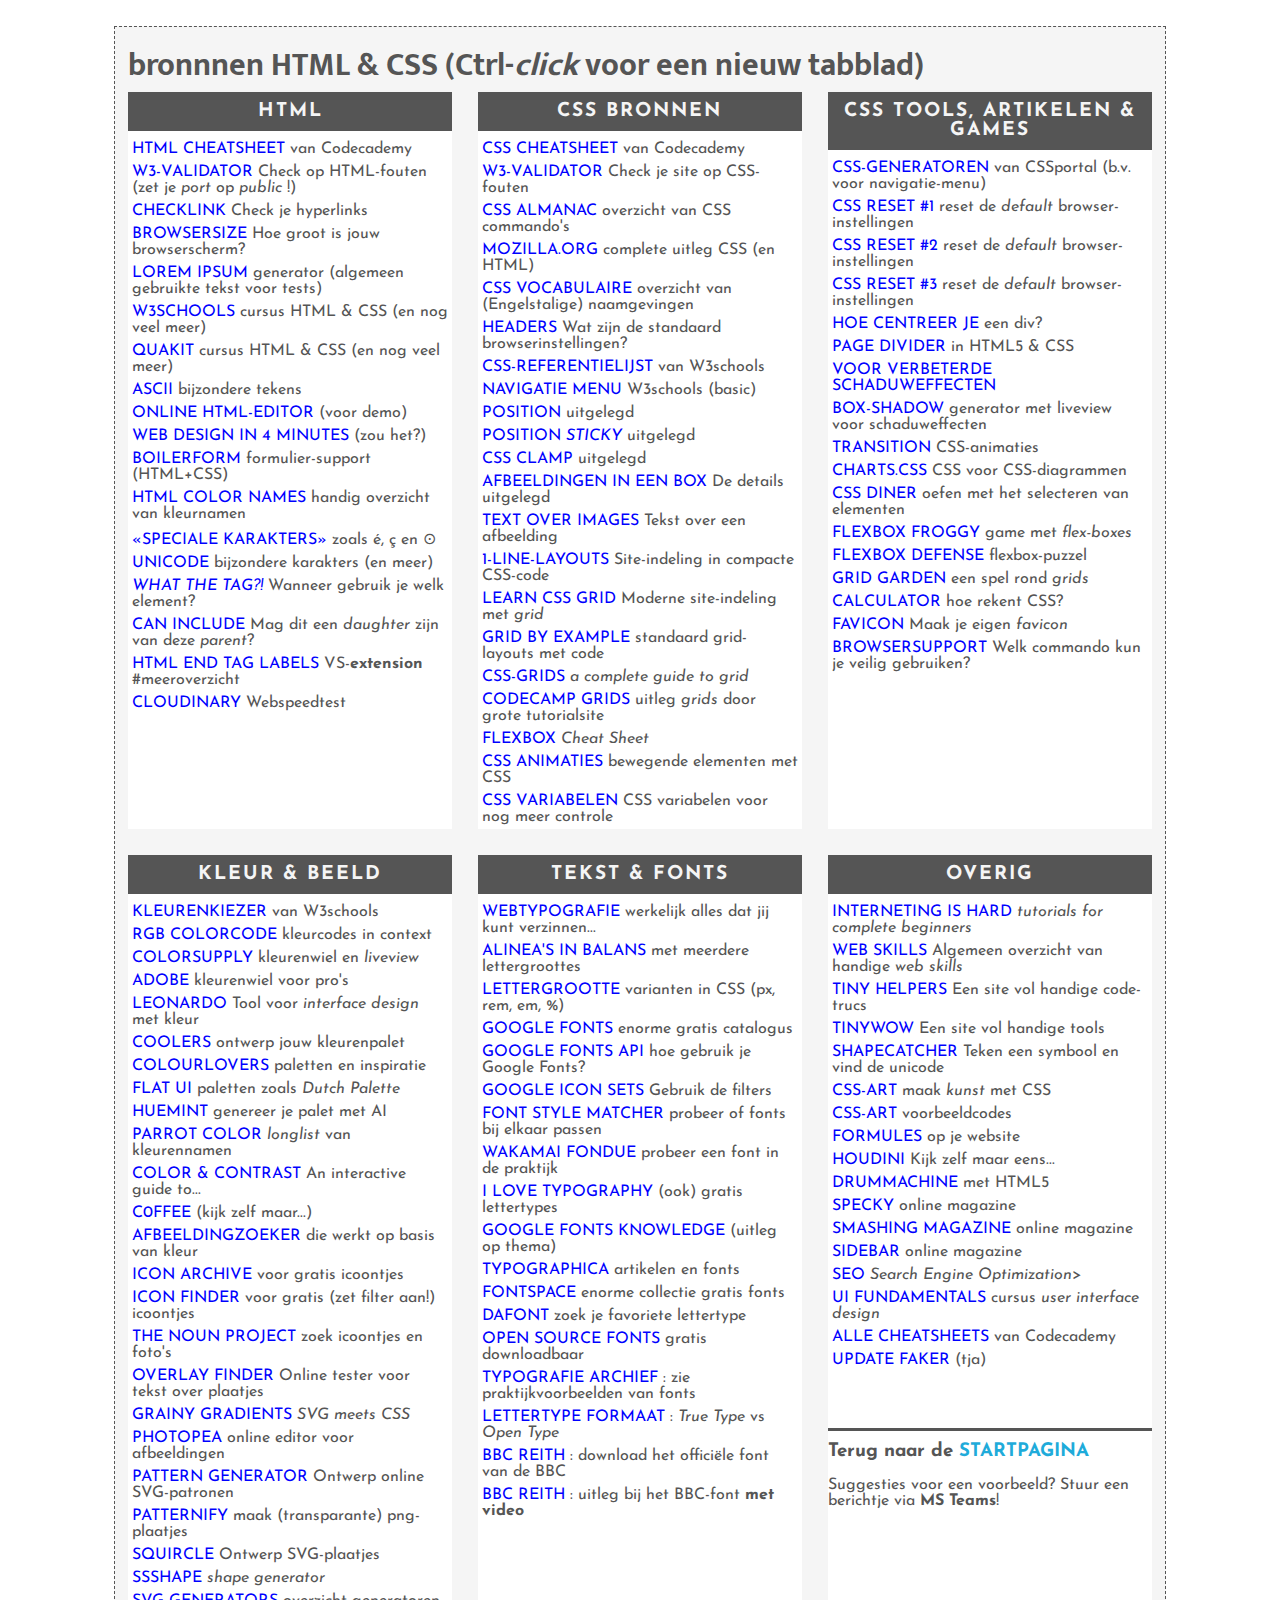
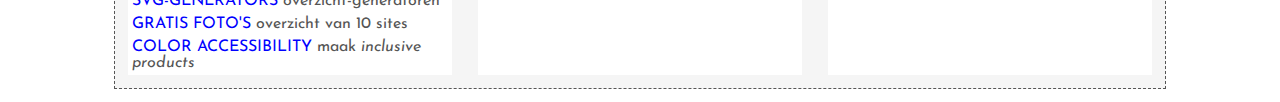
<file: bronnen/index.html>
<!DOCTYPE html>
<html lang="nl">
    <head>
        <meta charset="utf-8">
        <title>bronnen HTML & CSS</title>
        <link rel="stylesheet" href="https://fonts.googleapis.com/css?family=Mukta">
        <link rel="stylesheet" href="https://fonts.googleapis.com/css?family=Josefin+Sans">
        <link rel="stylesheet" href="bronnen.css">        
    </head>
    <body>
        <div id="container">
            <h1>bronnnen HTML & CSS (Ctrl-<em>click</em> voor een nieuw tabblad)</h1>
            <div id="grid-container">
                <div class="box a1">
                    <h2>HTML</h2>
                    <ul>
                        <!-- <li><a href=""></a> </li> -->
                        <li><a href="https://www.codecademy.com/learn/learn-html/modules/learn-html-elements/cheatsheet">HTML cheatsheet</a> van Codecademy</li>
                        <li><a href="https://validator.w3.org/nu/">W3-validator</a> Check op HTML-fouten (zet je <em>port</em> op <em>public</em> !)</li>
                        <li><a href="https://validator.w3.org/checklink">CheckLink</a> Check je hyperlinks</li>
                        <li><a href="https://www.webfx.com/tools/whats-my-browser-size/">browsersize</a> Hoe groot is jouw browserscherm?</li>
                        <li><a href="https://www.lipsum.com/">Lorem Ipsum</a> generator (algemeen gebruikte tekst voor tests)</li>
                        <li><a href="https://www.w3schools.com/html/default.asp">W3schools</a> cursus HTML & CSS (en nog veel meer)</li>
                        <li><a href="https://www.quackit.com/html/tutorial/">QuakIt</a> cursus HTML & CSS (en nog veel meer)</li>
                        <li><a href="https://ascii.cl/htmlcodes.htm">ASCII</a> bijzondere tekens</li>
                        <li><a href="https://goonlinetools.com/realtime-html-editor/">online HTML-editor</a> (voor demo)</li>
                        <li><a href="https://jgthms.com/web-design-in-4-minutes/">Web design in 4 minutes</a> (zou het?)</li>
                        <li><a href="https://boilerform.hankchizljaw.com/">Boilerform</a> formulier-support (HTML+CSS)</li>
                        <li><a href="https://htmlcolorcodes.com/color-names/">HTML color names</a> handig overzicht van kleurnamen</li>
                        <li><a href="https://dev.w3.org/html5/html-author/charref">&laquo;speciale karakters&raquo;</a> zoals &eacute;, &ccedil; en &odot;</li>
                        <li><a href="http://zuga.net/articles/">Unicode</a> bijzondere karakters (en meer)</li>
                        <li><a href="https://whatthetag.com/#/"><em>What the tag?!</em></a> Wanneer gebruik je welk element?</li>
                        <li><a href="https://caninclude.glitch.me/">Can Include</a> Mag dit een <em>daughter</em> zijn van deze <em>parent</em>?</li>
                        <li><a href="https://caninclude.glitch.me/">HTML End Tag Labels</a> VS-<strong>extension</strong> #meeroverzicht</li>
                        <li><a href="https://webspeedtest.cloudinary.com/">Cloudinary</a> Webspeedtest</li>                        
                    </ul>
                </div>
                <div class="box b1">
                    <h2>CSS bronnen</h2>
                    <ul>
                        <li><a href="https://www.codecademy.com/learn/learn-css/modules/syntax-and-selectors/cheatsheet">CSS cheatsheet</a> van Codecademy</li>
                        <li><a href="https://jigsaw.w3.org/css-validator/">W3-validator</a> Check je site op CSS-fouten</li>
                        <li><a href="https://css-tricks.com/almanac/">CSS Almanac</a> overzicht van CSS commando's</li>
                        <li><a href="https://developer.mozilla.org/en-US/docs/Learn/CSS/Building_blocks">Mozilla.org</a> complete uitleg CSS (en HTML)</li>
                        <li><a href="http://apps.workflower.fi/vocabs/css/en#selector">CSS vocabulaire</a> overzicht van (Engelstalige) naamgevingen</li>
                        <li><a href="http://zuga.net/articles/html-heading-elements/"> headers</a> Wat zijn de standaard browserinstellingen?</li>
                        <li><a href="https://www.w3schools.com/cssref/default.asp"> CSS-referentielijst</a> van W3schools</li>
                        <li><a href="https://www.w3schools.com/css/css_navbar.asp"> navigatie menu</a> W3schools (basic)</li>
                        <li><a href="https://www.freecodecamp.org/news/css-position-property-explained/">position</a> uitgelegd</li>
                        <li><a href="https://ishadeed.com/article/position-sticky-css-grid/">position <em>sticky</em></a> uitgelegd</li>
                        <li><a href="https://min-max-calculator.9elements.com/">CSS clamp</a> uitgelegd</li>
                        <li><a href="https://www.smashingmagazine.com/2021/10/object-fit-background-size-css">afbeeldingen in een box</a> De details uitgelegd</li>
                        <li><a href="https://ishadeed.com/article/handling-text-over-image-css/">Text over Images</a> Tekst over een afbeelding</li>
                        <li><a href="http://1linelayouts.glitch.me/">1-line-layouts</a> Site-indeling in compacte CSS-code</li>
                        <li><a href="https://learncssgrid.com/">Learn CSS Grid</a> Moderne site-indeling met <em>grid</em></li>
                        <li><a href="https://gridbyexample.com/examples/">Grid by Example</a> standaard grid-layouts met code</li>
                        <li><a href="https://css-tricks.com/snippets/css/complete-guide-grid/">CSS-grids</a> <em>a complete guide to grid</em></li>
                        <li><a href="https://www.freecodecamp.org/news/how-to-use-css-grid-layout/">CodeCamp grids</a> uitleg <em>grids</em> door grote tutorialsite</li>
                        <li><a href="https://www.freecodecamp.org/news/flexbox-the-ultimate-css-flex-cheatsheet/">flexbox</a> <em>Cheat Sheet</em></li>
                        <li><a href="https://codersblock.com/blog/the-surprising-things-that-css-can-animate/">CSS animaties</a> bewegende elementen met CSS</li>
                        <li><a href="https://codersblock.com/blog/what-can-you-put-in-a-css-variable/">CSS variabelen</a> CSS variabelen voor nog meer controle</li>
                    </ul>
                </div>
                <div class="box c1">
                    <h2>CSS tools, artikelen & games</h2>
                    <ul>
                        <li><a href="https://www.cssportal.com/css-generators.php">css-generatoren</a> van CSSportal (b.v. voor navigatie-menu)</li>
                        <li><a href="https://piccalil.li/blog/a-modern-css-reset/">CSS reset #1</a> reset de <em>default</em> browser-instellingen</li>
                        <li><a href="https://www.joshwcomeau.com/css/custom-css-reset">CSS reset #2</a> reset de <em>default</em> browser-instellingen</li>
                        <li><a href="https://github.com/hankchizljaw/modern-css-reset">CSS reset #3</a> reset de <em>default</em> browser-instellingen</li>
                        <li><a href="https://www.freecodecamp.org/news/how-to-center-a-div-with-css-10-different-ways/">Hoe centreer je</a> een div?</li>                        
                        <li><a href="https://omatsuri.app/page-dividers">Page Divider</a> in HTML5 & CSS</li>
                        <li><a href="https://www.joshwcomeau.com/css/introducing-shadow-palette-generator/"> voor verbeterde schaduweffecten</li>
                        <li><a href="https://shadows.brumm.af/">Box-shadow</a> generator met liveview voor schaduweffecten</li>
                        <li><a href="https://www.freecodecamp.org/news/css-transition-examples/">transition</a> CSS-animaties</li>
                        <li><a href="https://chartscss.org/">Charts.css</a> CSS voor CSS-diagrammen</li>
                        <li><a href="https://flukeout.github.io/">CSS diner</a> oefen met het selecteren van elementen</li>
                        <li><a href="https://flexboxfroggy.com/#nl">Flexbox Froggy</a> game met <em>flex-boxes</em></li>
                        <li><a href="http://www.flexboxdefense.com/">Flexbox Defense</a> flexbox-puzzel</li>
                        <li><a href="https://cssgridgarden.com/#nl">Grid Garden</a> een spel rond <em>grids</em></li>
                        <li><a href="https://css-tricks.com/a-couple-of-use-cases-for-calc/">calculator</a> hoe rekent CSS?</li>
                        <li><a href="https://formito.com/tools/favicon">Favicon</a> Maak je eigen <em>favicon</em></li>
                        <li><a href="https://caniuse.com/css-cascade-layers">Browsersupport</a> Welk commando kun je veilig gebruiken?</li>                        
                    </ul>
                </div>
                <div class="box a2">
                    <h2>kleur & beeld</h2>
                    <ul>
                        <li><a href="https://www.w3schools.com/colors/colors_picker.asp">kleurenkiezer</a> van W3schools</li>
                        <li><a href="https://rgbcolorcode.com/">rgb colorcode</a> kleurcodes in context</li>
                        <li><a href="https://colorsupplyyy.com/app">Colorsupply</a> kleurenwiel en <em>liveview</em></li>                        
                        <li><a href="https://color.adobe.com/nl/create/color-wheel">Adobe</a> kleurenwiel voor pro's</li>
                        <li><a href="https://leonardocolor.io/">Leonardo</a> Tool voor <em>interface design</em> met kleur</li>
                        <li><a href="https://coolors.co/generate">Coolers</a> ontwerp jouw kleurenpalet</li>
                        <li><a href="https://www.colourlovers.com/">ColourLovers</a> paletten en inspiratie</li>
                        <li><a href="https://flatuicolors.com/palette/nl">Flat UI</a> paletten zoals <em>Dutch Palette</em></li>                        
                        <li><a href="https://huemint.com/">Huemint</a> genereer je palet met AI</li>
                        <li><a href="https://parrot.color.pizza/">Parrot Color</a> <em>longlist</em> van kleurennamen</li>
                        <li><a href="https://colorandcontrast.com/">color & contrast</a> An interactive guide to...</li>
                        <li><a href="http://c0ffee.surge.sh/">c0ffee</a> (kijk zelf maar...)</li>
                        <li><a href="http://labs.tineye.com/">afbeeldingzoeker</a> die werkt op basis van kleur</li>
                        <li><a href="https://iconarchive.com/">Icon Archive</a> voor gratis icoontjes</li>
                        <li><a href="https://www.iconfinder.com/">Icon Finder</a> voor gratis (zet filter aan!) icoontjes</li>
                        <li><a href="https://thenounproject.com/">The Noun Project</a> zoek icoontjes en foto's</li>
                        <li><a href="https://codepen.io/yaphi1/pen/oNbEqGV">Overlay Finder</a> Online tester voor tekst over plaatjes</li>
                        <li><a href="https://grainy-gradients.vercel.app/">Grainy Gradients</a> <em>SVG meets CSS</em></li>
                        <li><a href="https://www.photopea.com/">Photopea</a> online editor voor afbeeldingen</li>
                        <li><a href="https://notchris.net/patterns/">Pattern Generator</a> Ontwerp online SVG-patronen</li>
                        <li><a href="http://www.patternify.com/">Patternify</a> maak (transparante) png-plaatjes</li>
                        <li><a href="https://squircley.app/">Squircle</a> Ontwerp SVG-plaatjes</li>
                        <li><a href="https://fffuel.co/ssshape/">SSShape</a> <em>shape generator</em></li>
                        <li><a href="https://www.smashingmagazine.com/2021/03/svg-generators/">SVG-generators</a> overzicht-generatoren</li>
                        <li><a href="https://www.foleon.com/blog/best-free-business-stock-photo-websites">gratis foto's</a> overzicht van 10 sites</li>
                        <li><a href="https://stephaniewalter.design/blog/color-accessibility-tools-resources-to-design-inclusive-products/">Color accessibility</a> maak <em>inclusive products</em></li>
                        
                    </ul>
                </div>
                <div class="box b2">
                    <h2>tekst & fonts</h2>
                    <ul>
                        <li><a href="http://webtypography.net/toc/">WebTypografie</a> werkelijk alles dat jij kunt verzinnen...</li>
                        <li><a href="http://topfunky.com/baseline-rhythm-calculator/">alinea's in balans</a> met meerdere lettergroottes</li>
                        <li><a href="https://www.sitepoint.com/understanding-and-using-rem-units-in-css/">lettergrootte</a> varianten in CSS (px, rem, em, %)</li>
                        <li><a href="https://fonts.google.com/">Google Fonts</a> enorme gratis catalogus</li>
                        <li><a href="https://developers.google.com/fonts/docs/getting_started">Google Fonts API</a> hoe gebruik je Google Fonts?</li>
                        <li><a href="https://fonts.google.com/icons?icon.set=Material+Symbols">Google Icon Sets</a> Gebruik de filters</li>
                        <li><a href="https://meowni.ca/font-style-matcher/">Font Style Matcher</a> probeer of fonts bij elkaar passen</li>
                        <li><a href="https://wakamaifondue.com/beta/">Wakamai Fondue</a> probeer een font in de praktijk</li>
                        <li><a href="https://fonts.ilovetypography.com/">I love typography</a> (ook) gratis lettertypes</li>
                        <li><a href="https://fonts.google.com/knowledge">Google Fonts Knowledge</a> (uitleg op thema)</li>
                        <li><a href="https://typographica.org/">Typographica</a> artikelen en fonts</li>
                        <li><a href="https://www.fontspace.com/">FontSpace</a> enorme collectie gratis fonts</li>
                        <li><a href="https://www.dafont.com/">DaFont</a> zoek je favoriete lettertype</li>
                        <li><a href="https://www.theleagueofmoveabletype.com/">Open Source Fonts</a> gratis downloadbaar</li>
                        <li><a href="https://fontsinuse.com/">Typografie Archief</a> : zie praktijkvoorbeelden van fonts</li>
                        <li><a href="https://www.makeuseof.com/tag/otf-vs-ttf-fonts-one-better/">lettertype formaat</a> : <em>True Type</em> vs <em>Open Type</em></li>
                        <li><a href="https://www.bbc.co.uk/branding/reith-font">BBC Reith</a> : download het officiële font van de BBC</li>
                        <li><a href="https://www.bbc.co.uk/gel/articles/introducing-bbc-reith">BBC Reith</a> : uitleg bij het BBC-font <strong>met video</strong></li>
                    </ul>
                </div>
                <div class="box c2">
                    <h2>overig</h2>
                    <ul>
                        <li><a href="https://www.internetingishard.com/">interneting is hard</a> <em>tutorials for complete beginners</em></li>
                        <li><a href="https://andreasbm.github.io/web-skills/">Web Skills</a> Algemeen overzicht van handige <em>web skills</em></li>
                        <li><a href="https://tiny-helpers.dev/">Tiny Helpers</a> Een site vol handige code-trucs</li>
                        <li><a href="https://tinywow.com/">TinyWow</a> Een site vol handige tools</li>
                        <li><a href="https://shapecatcher.com/">Shapecatcher</a> Teken een symbool en vind de unicode</li>
                        <li><a href="https://yosracodes.hashnode.dev/how-i-make-css-art">CSS-art</a> maak <em>kunst</em> met CSS</li>
                        <li><a href="https://codepen.io/yuanchuan/pens/showcase">CSS-art</a> voorbeeldcodes</li>
                        <li><a href="https://www.mathjax.org/">Formules</a> op je website</li>
                        <li><a href="https://houdini.how/">Houdini</a> Kijk zelf maar eens...</li>
                        <li><a href="https://html5drummachine.com/virtual-drum-machine/">drummachine</a> met HTML5</li>
                        <li><a href="https://speckyboy.com/">Specky</a> online magazine</li>
                        <li><a href="https://www.smashingmagazine.com/">Smashing Magazine</a> online magazine</li>
                        <li><a href="https://sidebar.io/">SideBar</a> online magazine</li>
                        <li><a href="https://www.smashingmagazine.com/smashing-guide-search-engine-optimization/">SEO</a> <em>Search Engine Optimization</em>></li>
                        <li><a href="https://www.freecodecamp.org/news/learn-ui-design-fundamentals-with-this-free-one-hour-course/">UI fundamentals</a> cursus <em>user interface design</em></li>
                        <li><a href="https://www.codecademy.com/resources/cheatsheets/all">alle cheatsheets</a> van Codecademy</li>
                        <li><a href="https://updatefaker.com/windows10/BSOD.html">Update Faker</a> (tja)</li>
                    </ul>
                    <h3>Terug naar de <a href="../index.html">startpagina</a></h3>
                    <p>
                        Suggesties voor een voorbeeld? Stuur een berichtje via <strong>MS Teams</strong>!
                    </p>
                </div>
            </div>
        </div>
    </body>
</html>
</file>
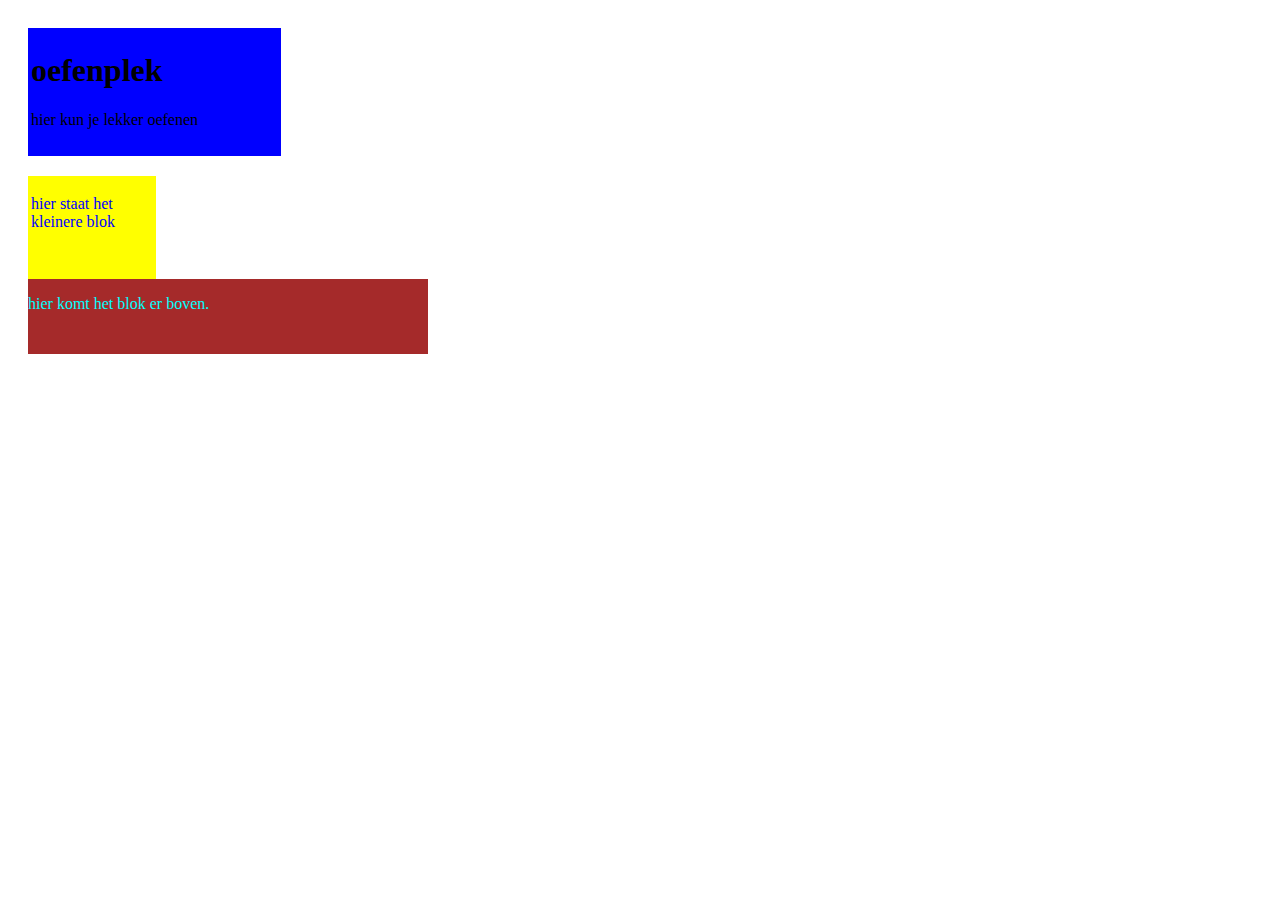
<file: oefenen/index.html>
<!DOCTYPE html>
<html>
    <head>
        <title>oefenplek</title>
        <link rel="stylesheet" href="blok.css"> 
    </head>
    <body>
     <div>
        <div class="blauw">
        <h1>oefenplek</h1>
        <p>hier kun je lekker oefenen</p>
    </div>
    
    <div class="groen">
        <p> hier staat het kleinere blok</p>
    </div>
    </div>
    <div class="rood">
        <p> hier komt het blok er boven.</p>
    </div>
    </body>
</html>
</file>
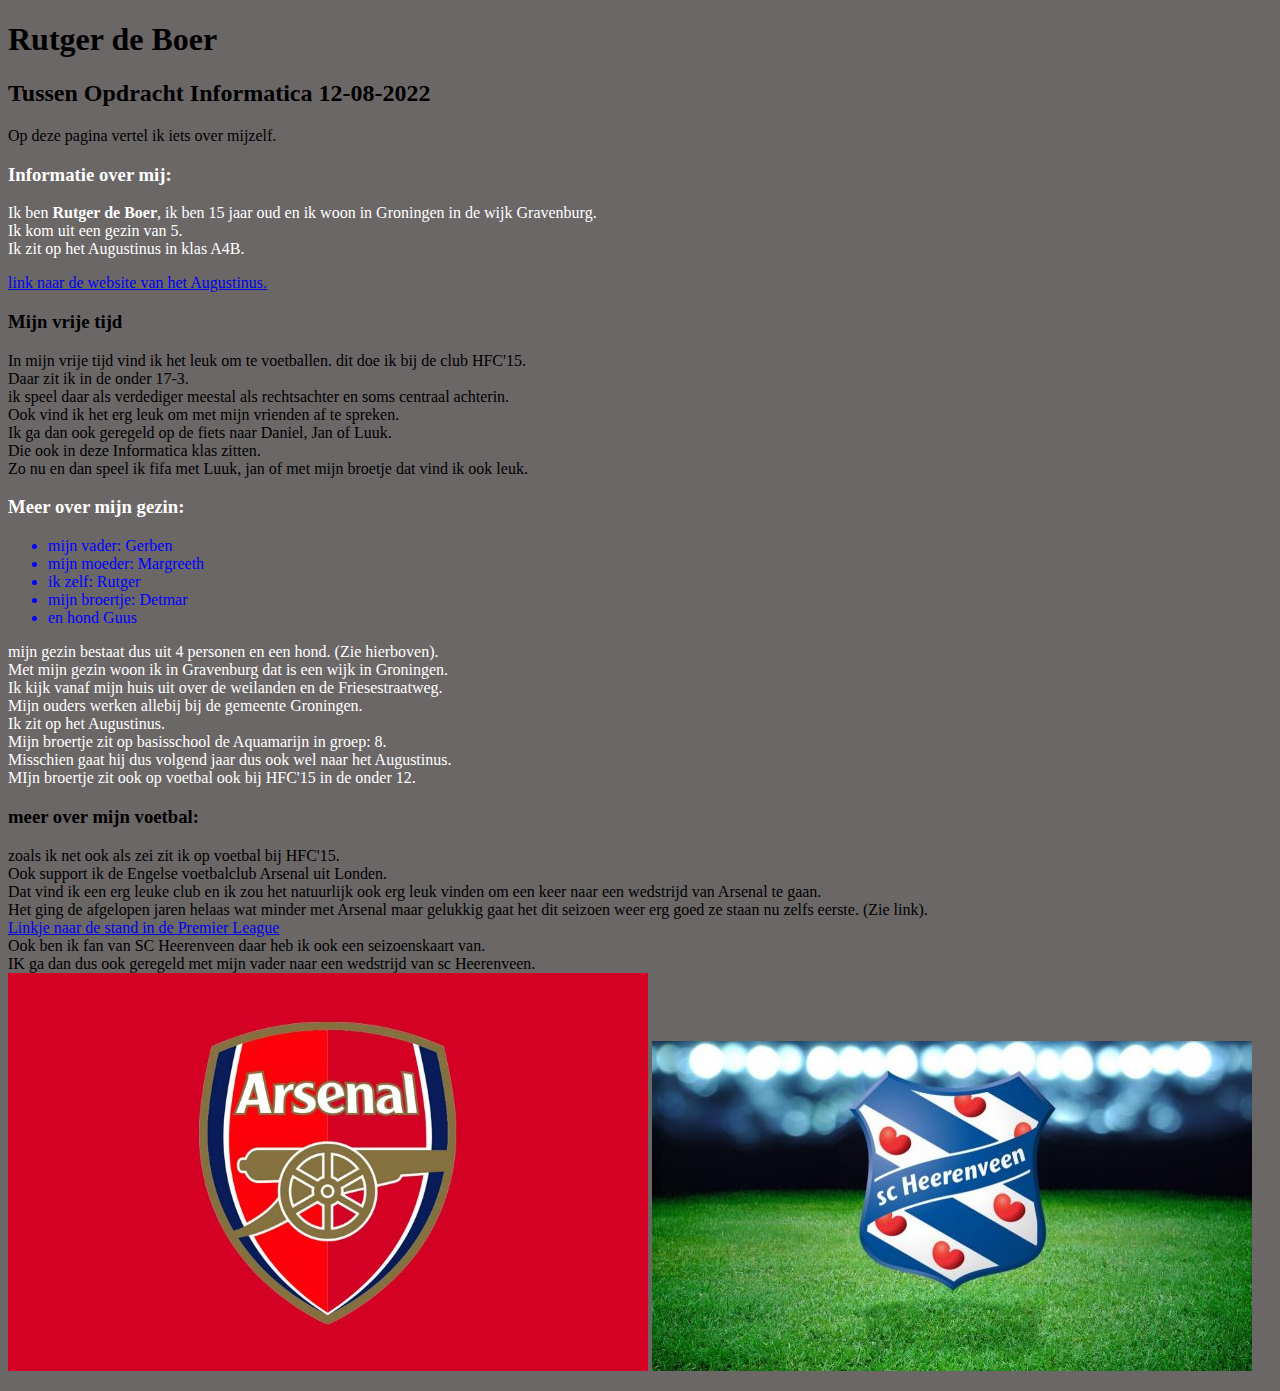
<file: overMij/index.html>
<!DOCTYPE html> 

<html> 
    <head> 
    <title>Website over Rutger de Boer</title> 
    <link rel="stylesheet" href="overmij.css"> 
    </head> 
    <body>
        <h1>Rutger de Boer</h1> 
        <h2>Tussen Opdracht Informatica 12-08-2022</h2> 
        <p>Op deze pagina vertel ik iets over mijzelf.</p>  
    <div id="mijngezin">
        <h3>Informatie over mij:</h3> 
        <p> 
            Ik ben <strong>Rutger de Boer</strong>, ik ben 15 jaar oud en ik woon in Groningen in de wijk Gravenburg.
            <br>
            Ik kom uit een gezin van 5. 
            <br>
            Ik zit op het Augustinus in klas A4B.
        </p>
        <a href="https://www.csgaugustinus.nl/">link naar de website van het Augustinus.</a> 
    </div>
    <div id="vrijetijd">
            <h3>Mijn vrije tijd</h3>
            <p>                
                In mijn vrije tijd vind ik het leuk om te voetballen. dit doe ik bij de club HFC'15. 
                <br> 
                Daar zit ik in de onder 17-3. 
                <br>  
                ik speel daar als verdediger meestal als rechtsachter en soms centraal achterin.  
                <br> 
                Ook vind ik het erg leuk om met mijn vrienden af te spreken. 
                <br>  
                Ik ga dan ook geregeld op de fiets naar Daniel, Jan of Luuk.  
                <br> 
                Die ook in deze Informatica klas zitten.  
                <br> 
                Zo nu en dan speel ik fifa met Luuk, jan of met mijn broetje dat vind ik ook leuk.
            </p>
     </div>
     <div id="gezin">
        <h3>Meer over mijn gezin:</h3> 
        <ul> 
            <li>mijn vader: Gerben</li> 
            <li>mijn moeder: Margreeth</li> 
            <li>ik zelf: Rutger</li>     
            <li>mijn broertje: Detmar</li> 
            <li> en hond Guus</li> 
        </ul> 
        <p> mijn gezin bestaat dus uit 4 personen en een hond. (Zie hierboven). 
            <br> 
            Met mijn gezin woon ik in Gravenburg dat is een wijk in Groningen.  
            <br> 
            Ik kijk vanaf mijn huis uit over de weilanden en de Friesestraatweg.  
            <br> 
            Mijn ouders werken allebij bij de gemeente Groningen. 
            <br> 
            Ik zit op het Augustinus.  
            <br> 
            Mijn broertje zit op basisschool de Aquamarijn in groep: 8. 
            <br> 
            Misschien gaat hij dus volgend jaar dus ook wel naar het Augustinus. 
            <br> 
            MIjn broertje zit ook op voetbal ook bij HFC'15 in de onder 12. 
            <br> 
        </p> 
    </div>
    <div id="voetbal">
        <h3>meer over mijn voetbal:</h3>
        <p>zoals ik net ook als zei zit ik op voetbal bij HFC'15.
        <br>
        Ook support ik de Engelse voetbalclub Arsenal uit Londen.
        <br>
        Dat vind ik een erg leuke club en ik zou het natuurlijk ook erg leuk vinden om een keer naar een wedstrijd van Arsenal te gaan.
        <br>
        Het ging de afgelopen jaren helaas wat minder met Arsenal maar gelukkig gaat het dit seizoen weer erg goed ze staan nu zelfs eerste. (Zie link).
            <br>
        <a href="https://www.google.com/search?q=stand+premier+league+2022&rlz=1C1AWFC_enNL830NL836&oq=stand+premier+&aqs=chrome.1.0i433i512j0i512j69i57j0i512l7.5695j1j7&sourceid=chrome&ie=UTF-8#sie=lg;/g/11pz7zbpnb;2;/m/02_tc;st;fp;1;;;">Linkje naar de stand in de Premier League</a>
            <br>
        Ook ben ik fan van SC Heerenveen daar heb ik ook een seizoenskaart van.
        <br>
        IK ga dan dus ook geregeld met mijn vader naar een wedstrijd van sc Heerenveen.
        <br>
        
        <img src="arsenal-news-image.jpg" alt="foto van het logo van Arsenal"/>
        <img src="sc-heerenveen-logo-51642-1280x703-600x330.jpg" alt="foto van het log van sc Heerenveen"/>
        </p>
        </div>
    </body> 
</html>
</file>
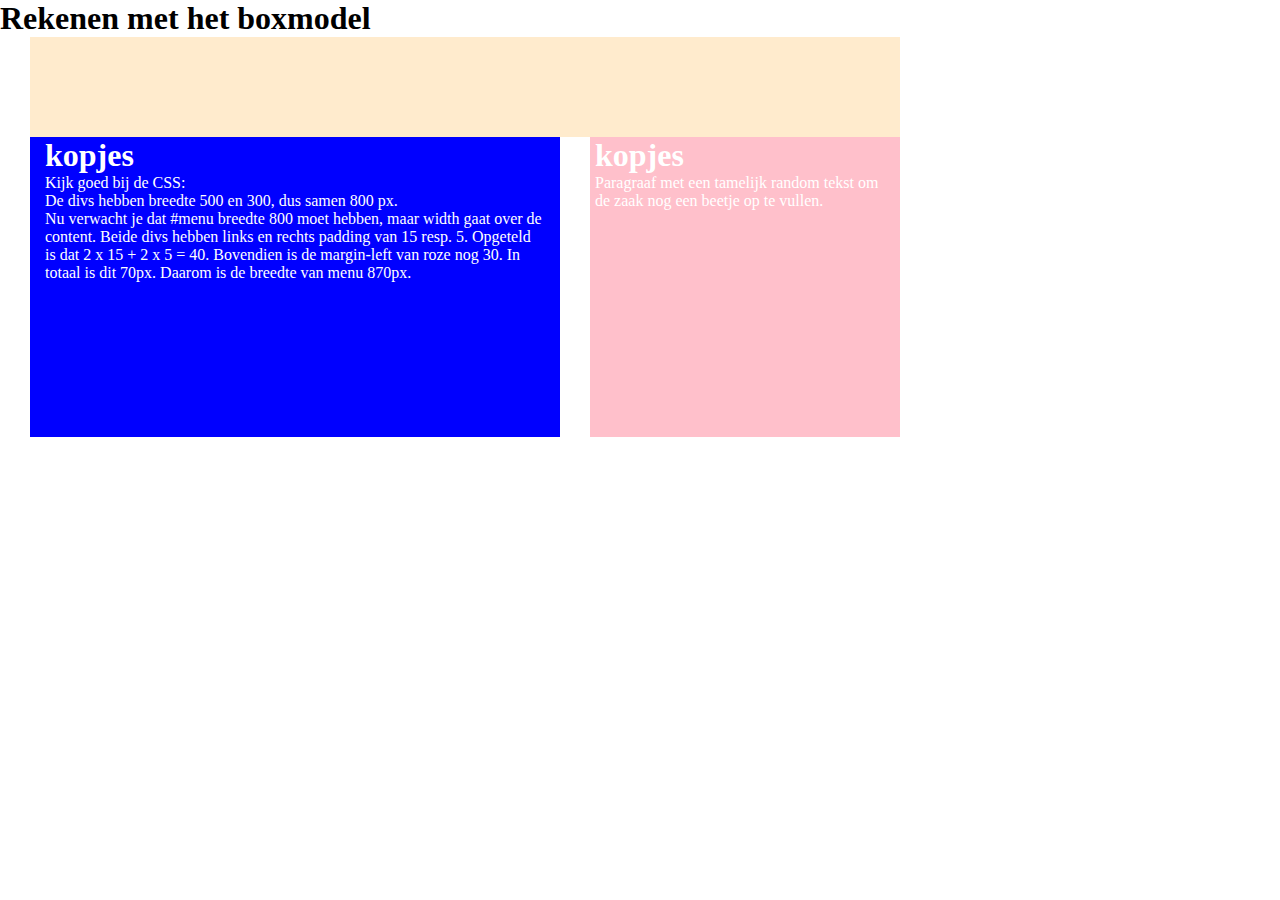
<file: TEMP/paddingbijbreedte.html>
<!DOCTYPE html>
<html>
    <head>
        <title>About</title>
        <link rel="stylesheet" href="paddingbijbreedte.css">
    </head>
    <body>
        <h1>Rekenen met het boxmodel</h1>
        
        <div id="menu"></div>
        <div id="bevattwee">

            <div class="blauw">
                <h1>kopjes</h1>
                <p>Kijk goed bij de CSS:<br>
                De divs hebben breedte 500 en 300, dus samen 800 px.<br>
                Nu verwacht je dat #menu breedte 800 moet hebben, maar width gaat over de content.
                Beide divs hebben links en rechts padding van 15 resp. 5. Opgeteld is dat 2 x 15 + 2 x 5 = 40.
                Bovendien is de margin-left van roze nog 30. In totaal is dit 70px. Daarom is de breedte van menu 870px.
                </p>
            </div>
            <div class="roze">
                <h1>kopjes</h1>
                <p>Paragraaf met een tamelijk random tekst om de zaak nog een beetje op te vullen.</p>
            </div>
    </div>
    </body>
</html>
</file>
<file: bronnen/bronnen.css>
body {
  padding: 0;
  margin: 0;   
  font-family: 'Mukta',sans-serif;
}

h1,h2,h3 {
  margin: 0;
}

h2 {
  padding: 10px;
  background-color: #555;
  color: whitesmoke;
  font-size: 1.2em;
  text-transform: uppercase;
  text-align: center;
  letter-spacing: 2px;
}

h3 {
  margin-top: 3em;
  padding-top: .56em;
  border-top: .2em solid #555;
}

li,ul {
  padding: 5px 2px 2px 2px;
  margin: 0;
}

li {
  list-style: none;
}

a {
  text-decoration: none;
  color: blue;
  text-transform: uppercase;
}

a:hover {
  color: whitesmoke;
  background-color: #111;
}

li:hover {
  background-color: yellow;
}
  
#container {
  width: 80%;
  margin: auto;
  margin-top: 2%;
  margin-bottom: 1%;
  padding: 1%;
  background-color: whitesmoke;
  color: #555;
  border: 1px dashed #555;
}

#grid-container {
  display: grid;
  grid-template-rows: repeat(2, 0fr); /* 1fr: gebruik alle free space */
  grid-template-columns: repeat(3, 1fr);
  grid-gap: 2vw; /* 2 t.o.v. viewport width */    
}
  
.box {
  font-family: 'Josefin Sans',sans-serif;
  background-color: #FFF;
}

.c2 h3 a {
  color: #1FABDA;
}
</file>
<file: oefenen/blok.css>
body{
    width: 30px;
    height: 250px;
    backgroundcolor: green
}
.blauw{
    width: 250px;
    height: 125px;;
    background-color: blue;
    color: black;
    margin-top: 20px;
    margin-left: 20px;
    padding-top: 3px;
    padding-left: 3px;
    float: left;
}
.groen{
    width: 125px;
    height: 100px;
    background-color: yellow;
    color: blue;
    margin-top: 20px;
    margin-left: 20px;
    padding-top: 3px;
    padding-left: 3px;
    float: left;
}
.rood{
    width: 400px;
    height: 75px;
    color: cyan;
    background-color: brown;
    margin-left: 20px;
    float: left;
}
</file>
<file: overMij/overmij.css>
body{
background-color: rgb(107, 103, 103);
}
#mijngezin{
    color: rgb(255, 255, 255);
}
#vrijetijd{
    color: rgb(0, 0, 0);
}
#gezin{
    color: rgb(255, 255, 255);
}
li{
    color: blue;
}
#voetbal{
    color: rgb(0, 0, 0);
}
</file>
<file: TEMP/paddingbijbreedte.css>
* {
    margin: 0;
}

#menu {
    width: 870px;
    height: 100px;
    background-color: blanchedalmond;
    margin-left: 30px;
}

#bevattwee {
    display: flex;
}

.blauw {
    background-color: blue;
    color: white;
    width: 500px;
    height: 300px;
    margin-left: 30px;
    margin-bottom: 5px;
    padding: 0px 15px;
}

.roze {
    background-color: pink;
    color: white;
    width: 300px;
    height: 300px;
    margin-left: 30px;
    margin-bottom: 5px;
    padding: 0px 5px;
}
</file>
